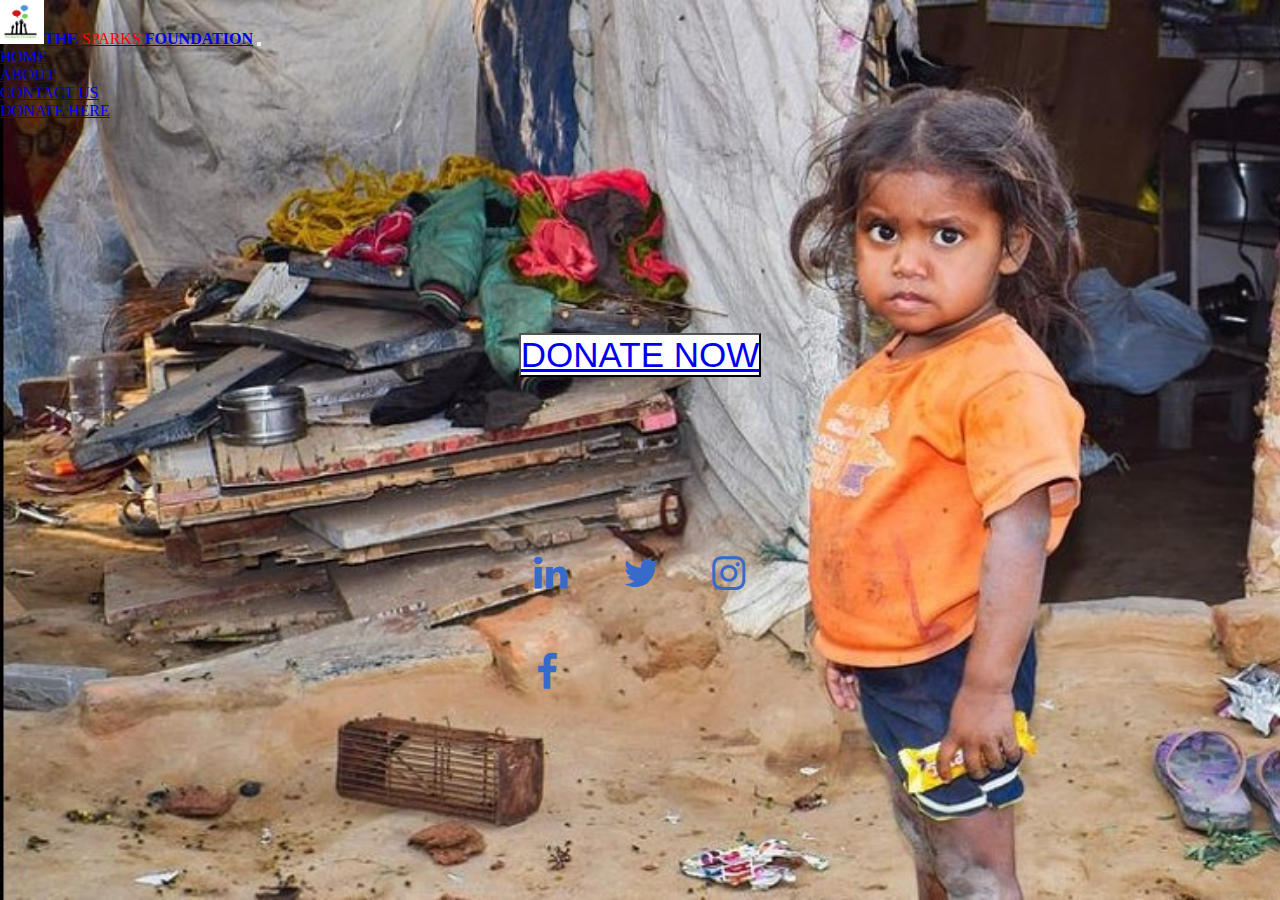
<file: index.html>
<!DOCTYPE html>
<html lang="en">

<head>
    <meta charset="UTF-8">
    <meta http-equiv="X-UA-Compatible" content="IE=edge">
    <meta name="viewport" content="width=device-width, initial-scale=1.0">
    <meta name="keywords"
        content="poverty,poverty in india,underdevelopment,starvation,impoverishment,poorness,help for needy people,poverty & hunger">
    <meta name="robots" content="INDEX,FOLLOW">
    <link rel="stylesheet" href="https://cdnjs.cloudflare.com/ajax/libs/font-awesome/4.7.0/css/font-awesome.min.css">
    <link href="https://cdn.jsdelivr.net/npm/bootstrap@5.2.1/dist/css/bootstrap.min.css" rel="stylesheet" integrity="sha384-iYQeCzEYFbKjA/T2uDLTpkwGzCiq6soy8tYaI1GyVh/UjpbCx/TYkiZhlZB6+fzT" crossorigin="anonymous">

    <title>Home Page</title>
    <link rel="stylesheet" href="style.css">



</head>

<body>
    <!-- -------------------------------------------------------------------------------------------------------------- -->
    <!-- <nav id="navbar">
        <div id="logo">
            <img src="logoimg.jpg" alt="Sparkhumanityservice.com" >
        
        </div>
        <ul>
            <li class="item"><a href="index.html">HOME</a></li>
            <li class="item"><a href="about.html">ABOUT</a></li>
            <li class="item"><a href="contact.html">CONTACT US</a></li>

        </ul>
    </nav> -->
    <!-- -------------------------------------------------------------------------------------------------------------- -->
    <nav class="navbar navbar-expand-lg bg-light">
        <div class="container-fluid">
            
            <a class="navbar-brand" href="index.html"><img id="navbarimg" src="logoimg.jpg" style = "height: 44px;" alt="Sparkhumanityservice.com"  ><b>THE</b> <span style="color: red;">SPARKS</span> <b>FOUNDATION</b></a>
            <button class="navbar-toggler" type="button" data-bs-toggle="collapse"
                data-bs-target="#navbarSupportedContent" aria-controls="navbarSupportedContent" aria-expanded="false"
                aria-label="Toggle navigation">
                <span class="navbar-toggler-icon"></span>
            </button>
            <div class="collapse navbar-collapse" id="navbarSupportedContent">
                <ul class="navbar-nav me-auto mb-2 mb-lg-0">
                    <li class="nav-item">
                        <a class="nav-link active" aria-current="page" href="index.html">HOME</a>
                    </li>
                    <li class="nav-item">
                        <a class="nav-link" href="about.html">ABOUT</a>
                    </li>
                    <li class="nav-item">
                        <a class="nav-link" href="contact.html">CONTACT US</a>
                    </li>
                    <li class="nav-item">
                        <a class="nav-link" href="donation.html">DONATE HERE</a>
                    </li>
                </ul>
            </div>
        </div>
    </nav>

    <!-- <section id="home">
        <h1 class="firstline">Whoever oppresses the poor shows contempt for their Maker ,but whoever is kind to the
            needy honours God.</h1>
        <h2 class="secondline"><br> WE RISE BY LIFTING OTHERS.</h2>
        <button class="btn"> <a href=donation.html>DONATE NOW</a></button>

    </section> -->
    
    <section id="home">
        <!-- <h2 class="secondline"> WE RISE BY LIFTING OTHERS.</h2> -->
        <!-- <button type="button" class="btn btn-success">Success</button> -->
        <button  type="button" id="donate_btn" class="btn btn-light btn-lg" > <a href=donation.html>DONATE NOW</a></button>
        <footer>
            <div id="icon">
                <a href="https://www.linkedin.com/company/the-sparks-foundation/" target="_blank"
                    class="fa fa-linkedin"></a>
                <a href="http://twitter.com/tsfsignapore?s=09" target="_blank" class="fa fa-twitter"></a>
                <a href="https://www.instagram.com/thesparkfoundation.info" target="_blank" class="fa fa-instagram"></a>
                <a href="https://m.facebook.com/1019355984908311/" target="_blank" class="fa fa-facebook"></a>
            </div>
        </footer>
    </section>

    <!-- <section id="contact">

    </section> -->


    <!-- <nav id="mainpage">
        <footer>
            <div id="icon">
                <a href="https://www.linkedin.com/company/the-sparks-foundation/" target="_blank"
                    class="fa fa-linkedin"></a>
                <a href="http://twitter.com/tsfsignapore?s=09" target="_blank" class="fa fa-twitter"></a>
                <a href="https://www.instagram.com/thesparkfoundation.info" target="_blank" class="fa fa-instagram"></a>
                <a href="https://m.facebook.com/1019355984908311/" target="_blank" class="fa fa-facebook"></a>
            </div>
        </footer>
    </nav> -->


    <script src="https://cdn.jsdelivr.net/npm/bootstrap@5.2.1/dist/js/bootstrap.bundle.min.js"
        integrity="sha384-u1OknCvxWvY5kfmNBILK2hRnQC3Pr17a+RTT6rIHI7NnikvbZlHgTPOOmMi466C8"
        crossorigin="anonymous"></script>

</body>

</html>
</file>
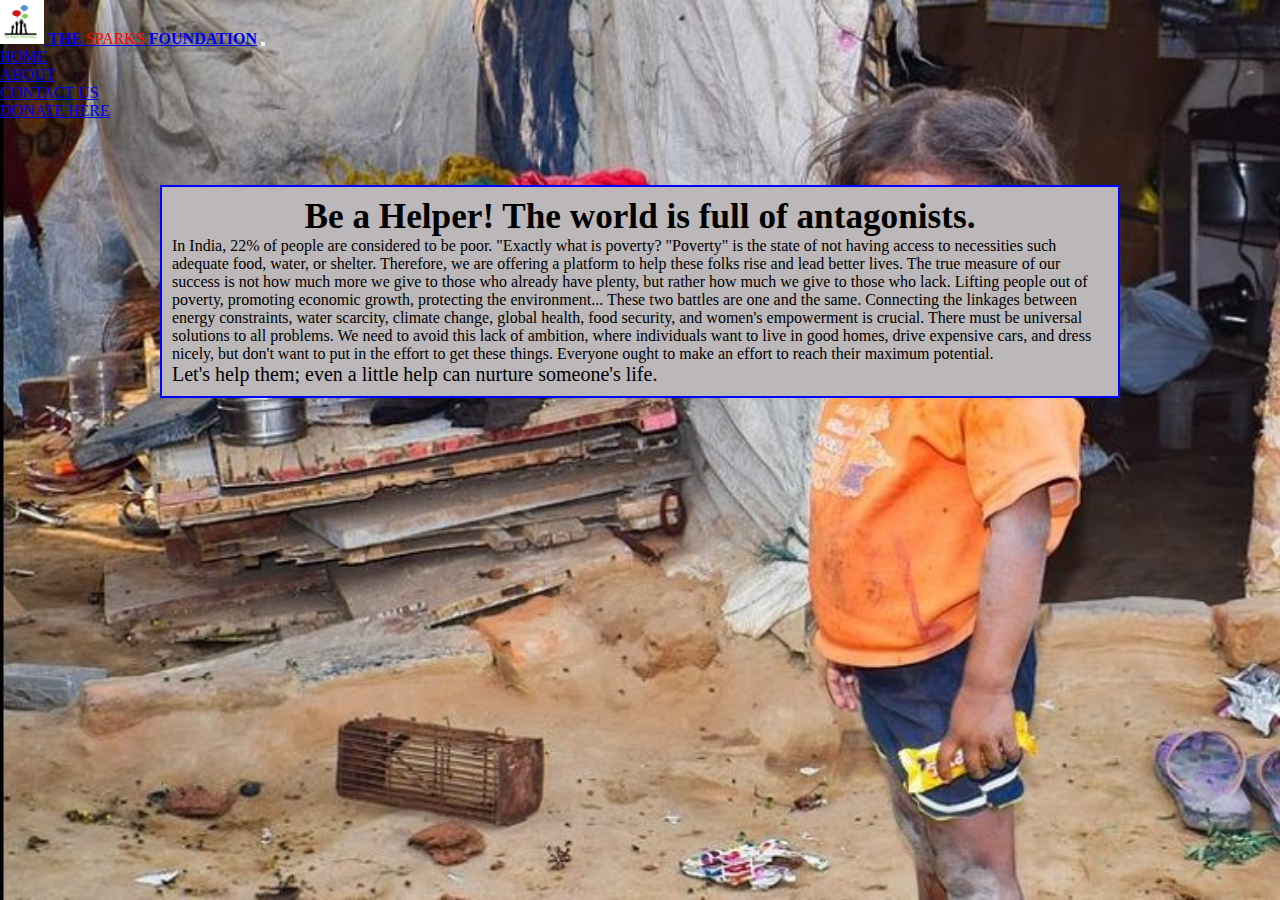
<file: about.html>
<!DOCTYPE html>
<html lang="en">

<head>
    <meta charset="UTF-8">
    <meta http-equiv="X-UA-Compatible" content="IE=edge">
    <meta name="viewport" content="width=device-width, initial-scale=1.0">
    <link rel="stylesheet" href="https://cdnjs.cloudflare.com/ajax/libs/font-awesome/4.7.0/css/font-awesome.min.css">
    <link href="https://cdn.jsdelivr.net/npm/bootstrap@5.2.1/dist/css/bootstrap.min.css" rel="stylesheet"
        integrity="sha384-iYQeCzEYFbKjA/T2uDLTpkwGzCiq6soy8tYaI1GyVh/UjpbCx/TYkiZhlZB6+fzT" crossorigin="anonymous">

    <link rel="stylesheet" type="text/css" href="style.css">
    <title>About Us</title>
</head>

<body>
    <!-- <nav id="navbarabt">
        
        <ul>
            <li class="item"><a href="index.html">HOME</a></li>
            <li class="item"><a href="about.html">ABOUT</a></li>
            <li class="item"><a href="contact.html">CONTACT US</a></li>

        </ul>
    </nav> -->
    <nav class="navbar navbar-expand-lg bg-light">
        <div class="container-fluid">

            <a class="navbar-brand" href="index.html"><img id="navbarimg" src="logoimg.jpg" style="height: 44px;"
                    alt="Sparkhumanityservice.com"> <b>THE</b> <span style="color: red;">SPARKS</span> <b>FOUNDATION</b></a>
            <button class="navbar-toggler" type="button" data-bs-toggle="collapse"
                data-bs-target="#navbarSupportedContent" aria-controls="navbarSupportedContent" aria-expanded="false"
                aria-label="Toggle navigation">
                <span class="navbar-toggler-icon"></span>
            </button>
            <div class="collapse navbar-collapse" id="navbarSupportedContent">
                <ul class="navbar-nav me-auto mb-2 mb-lg-0">
                    <li class="nav-item">
                        <a class="nav-link active" aria-current="page" href="index.html">HOME</a>
                    </li>
                    <li class="nav-item">
                        <a class="nav-link" href="about.html">ABOUT</a>
                    </li>
                    <li class="nav-item">
                        <a class="nav-link" href="contact.html">CONTACT US</a>
                    </li>
                    <li class="nav-item">
                        <a class="nav-link" href="donation.html">DONATE HERE</a>
                    </li>
                </ul>
            </div>
        </div>
    </nav>

    <!-- <div id = "information">
    
        
        <h1 class="1stquote">There are people in the world so hungry, that God cannot appear to them except in the form of bread.</h1>
        <div id="aboutpageimg"><img src="poverty.jpg" alt=""></div>
    
        22% of the total population in India (around 270 crores) live in poverty. “What exactly is poverty?”, 
         Poverty means living in conditions of where a person doesn’t have basic needs like proper food, water or shelter.
        The test of our progress is not whether we add more to the abundance of those who have much; it is whether we provide enough for those who have too little...
        Saving our planet, lifting people out of poverty, advancing economic growth... these are one and the same fight. We must connect the dots between climate change, water scarcity, energy shortages, global health, food security and women empowerment. 
        Solutions to one problem must be solutions for all.
        We need to steer clear of this poverty of ambition, where people want to drive fancy cars and wear nice clothes and live in nice apartments but don't want to work hard to accomplish these things. Everyone should try to realize their full potential.
        Our small help can nourish someones life,Lets help them ......
    </div> -->

    <div id="information">


        <h1 class="1stquote">Be a Helper! The world is full of antagonists.</h1>
        <!-- <div id="aboutpageimg"><img src="poverty.jpg" alt=""></div> -->

        In India, 22% of people are considered to be poor. "Exactly what is poverty? "Poverty" is the state of not
        having access to necessities such adequate food, water, or shelter. Therefore, we are offering a platform to
        help these folks rise and lead better lives. The true measure of our success is not how much more we give to
        those who already have plenty, but rather how much we give to those who lack. Lifting people out of poverty,
        promoting economic growth, protecting the environment... These two battles are one and the same. Connecting the
        linkages between energy constraints, water scarcity, climate change, global health, food security, and women's
        empowerment is crucial.
        There must be universal solutions to all problems.

        We need to avoid this lack of ambition, where individuals want to live in good homes, drive expensive cars, and
        dress nicely, but don't want to put in the effort to get these things. Everyone ought to make an effort to reach
        their maximum potential.
        <br>
        <span > Let's help them; even a little help can nurture someone's life. </span>
        
    </div>
    
</body>

</html>
</file>
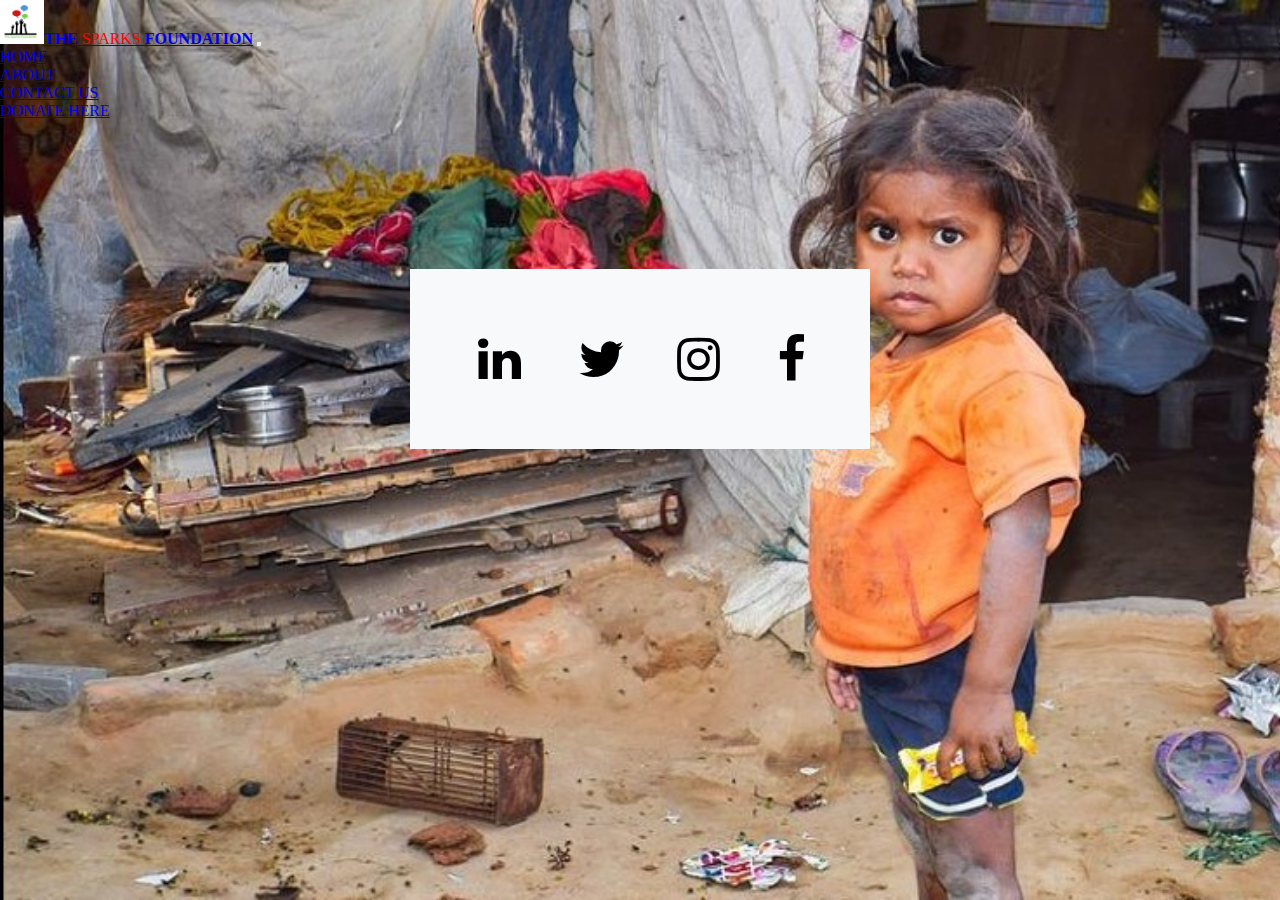
<file: contact.html>
<!DOCTYPE html>
<html lang="en">
<head>
    <meta charset="UTF-8">
    <meta http-equiv="X-UA-Compatible" content="IE=edge">
    <meta name="viewport" content="width=device-width, initial-scale=1.0">
    <link rel="stylesheet" href="https://cdnjs.cloudflare.com/ajax/libs/font-awesome/4.7.0/css/font-awesome.min.css">
    <!-- <link rel="stylesheet" href="https://cdnjs.cloudflare.com/ajax/libs/font-awesome/4.7.0/css/font-awesome.min.css"> -->
    <link href="https://cdn.jsdelivr.net/npm/bootstrap@5.2.1/dist/css/bootstrap.min.css" rel="stylesheet" integrity="sha384-iYQeCzEYFbKjA/T2uDLTpkwGzCiq6soy8tYaI1GyVh/UjpbCx/TYkiZhlZB6+fzT" crossorigin="anonymous">

    <link rel="stylesheet" type="text/css" href="style.css">
    <title>Contact Us</title>
</head>
<body>
    <!-- <div class="details">
        <nav class="unique">
            <ul>
                <li><a href="index.html">HOME</a></li>
                 <li><a href="about.html">ABOUT</a></li> 
                 <li><a class="active">CONTACT</a></li> 
            
            </ul>
        </nav>
    </div> -->
    <nav class="navbar navbar-expand-lg bg-light">
        <div class="container-fluid">
            
            <a class="navbar-brand" href="index.html"><img id="navbarimg" src="logoimg.jpg" style = "height: 44px;" alt="Sparkhumanityservice.com"  ><b>THE</b> <span style="color: red;">SPARKS</span> <b>FOUNDATION</b></a>
            <button class="navbar-toggler" type="button" data-bs-toggle="collapse"
                data-bs-target="#navbarSupportedContent" aria-controls="navbarSupportedContent" aria-expanded="false"
                aria-label="Toggle navigation">
                <span class="navbar-toggler-icon"></span>
            </button>
            <div class="collapse navbar-collapse" id="navbarSupportedContent">
                <ul class="navbar-nav me-auto mb-2 mb-lg-0">
                    <li class="nav-item">
                        <a class="nav-link active" aria-current="page" href="index.html">HOME</a>
                    </li>
                    <li class="nav-item">
                        <a class="nav-link" href="about.html">ABOUT</a>
                    </li>
                    <li class="nav-item">
                        <a class="nav-link" href="contact.html">CONTACT US</a>
                    </li>
                    <li class="nav-item">
                        <a class="nav-link" href="donation.html">DONATE HERE</a>
                    </li>
                </ul>
            </div>
        </div>
    </nav>

    <br><br>
    <br><br>

    <!-- <div class="section">
        <img src="contactimg.jpg" alt="" class="section-img">
        <p>
        </p>
        <ul>
            <div id="icon2">
            <li><a href="https://www.linkedin.com/company/the-sparks-foundation/" target="_blank"class ="fa fa-linkedin"></a></li>
            <li><a href="http://twitter.com/tsfsignapore?s=09" target="_blank"class ="fa fa-twitter"></a></li>
            <li><a href="https://www.instagram.com/thesparkfoundation.info" target="_blank"class ="fa fa-instagram"></a></li>
            <li><a href="https://m.facebook.com/1019355984908311/" target="_blank"class ="fa fa-facebook"></a></li>
            </div>
        </ul>
    </div> -->

    <div class="section">
        <ul>
            <div id="icon2">
            <li><a href="https://www.linkedin.com/company/the-sparks-foundation/" target="_blank"class ="fa fa-linkedin"></a></li>
            <li><a href="http://twitter.com/tsfsignapore?s=09" target="_blank"class ="fa fa-twitter"></a></li>
            <li><a href="https://www.instagram.com/thesparkfoundation.info" target="_blank"class ="fa fa-instagram"></a></li>
            <li><a href="https://m.facebook.com/1019355984908311/" target="_blank"class ="fa fa-facebook"></a></li>
            </div>
        </ul>
    </div>


</body>
</html>
</file>
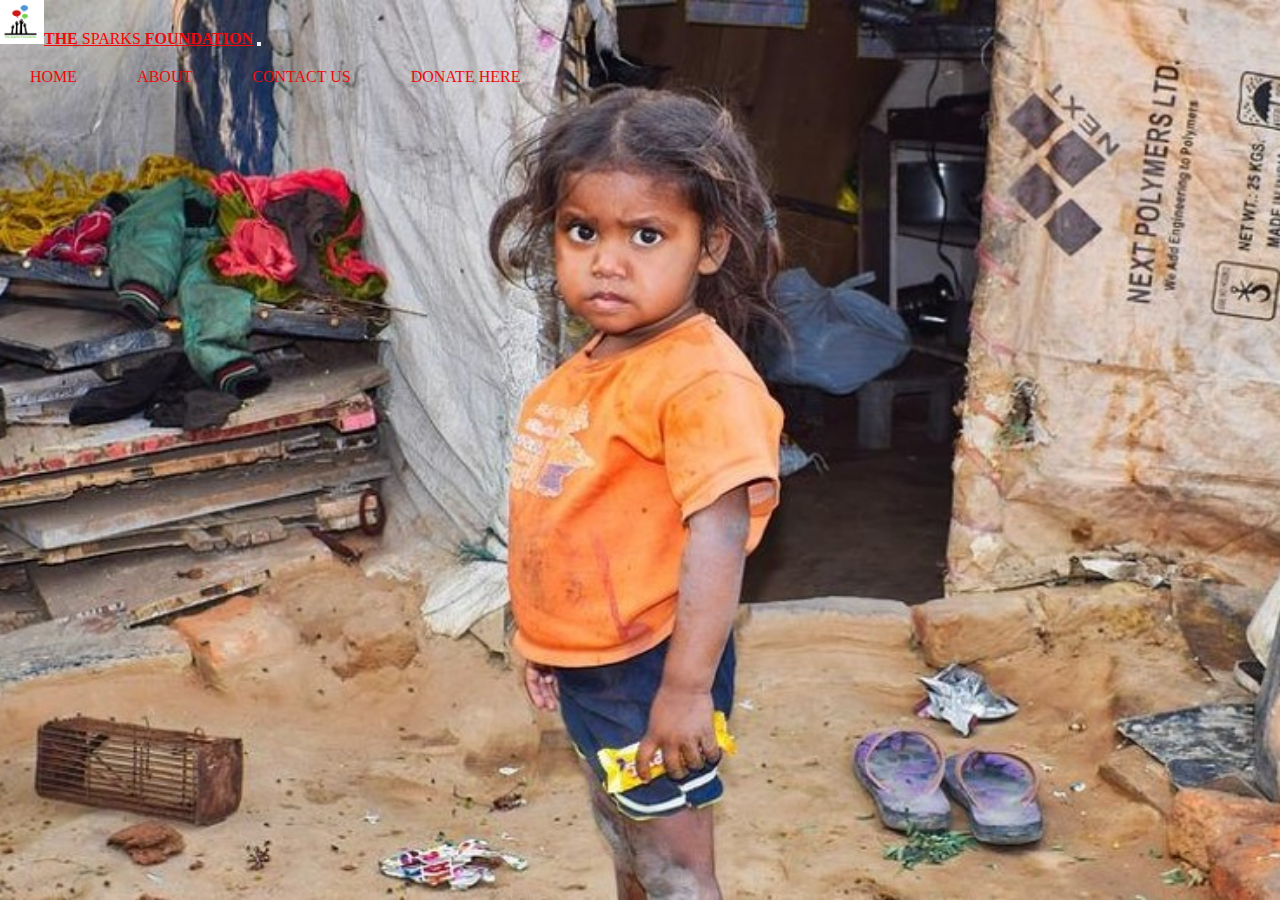
<file: donation.html>
<!DOCTYPE html>
<html>

<head>
    <title>Sparks Foundation</title>
    <meta name="viewport" content="width=device-width, initial-scale=1.0">

    <link rel="stylesheet" href="donation.css">
    <style font-family: 'Montserrat' , sans-serif;></style>
    <link href="https://cdn.jsdelivr.net/npm/bootstrap@5.2.1/dist/css/bootstrap.min.css" rel="stylesheet" integrity="sha384-iYQeCzEYFbKjA/T2uDLTpkwGzCiq6soy8tYaI1GyVh/UjpbCx/TYkiZhlZB6+fzT" crossorigin="anonymous">


</head>

<body>
    <header class="header" style="margin-top: 0px;">
        <!-- <div class="heading">
            <h3 style="margin-left: 5px; margin-top: 30px;"><a href="spark.html" class="heading">SPARKS FOUNDATION</a>
            </h3>
        </div> -->
        <!-- <input class="menu-btn" type="checkbox" id="menu-btn" />
        <label class="menu-icon" for="menu-btn"><span class="navicon"></span></label> -->
        <!-- <ul class="menu">
            <li><a href="index.html">HOME</a></li>
            <li><a href="about.html">ABOUT</a></li>
            <li><a href="contact.html">CONTACT US</a></li>

        </ul> -->
        <nav class="navbar navbar-expand-lg bg-light">
            <div class="container-fluid">
                
                <a class="navbar-brand" href="index.html"><img id="navbarimg" src="logoimg.jpg" style = "height: 44px;" alt="Sparkhumanityservice.com"  ><b>THE</b> <span style="color: red;">SPARKS</span> <b>FOUNDATION</b></a>
                <button class="navbar-toggler" type="button" data-bs-toggle="collapse"
                    data-bs-target="#navbarSupportedContent" aria-controls="navbarSupportedContent" aria-expanded="false"
                    aria-label="Toggle navigation">
                    <span class="navbar-toggler-icon"></span>
                </button>
                <div class="collapse navbar-collapse" id="navbarSupportedContent">
                    <ul class="navbar-nav me-auto mb-2 mb-lg-0">
                        <li class="nav-item">
                            <a class="nav-link active" aria-current="page" href="index.html">HOME</a>
                        </li>
                        <li class="nav-item">
                            <a class="nav-link" href="about.html">ABOUT</a>
                        </li>
                        <li class="nav-item">
                            <a class="nav-link" href="contact.html">CONTACT US</a>
                        </li>
                        <li class="nav-item">
                            <a class="nav-link" href="donation.html">DONATE HERE</a>
                        </li>
                    </ul>
                </div>
            </div>
        </nav>

        <div class="excel">
            <div class='redbg' >
                <form style="margin: 76px 10px 15px 242px">
                    <script src="https://checkout.razorpay.com/v1/payment-button.js"
                        data-payment_button_id="pl_Hlx3NGg531vvmc" async> </script>
                </form>
            </div>
        </div>


    </header>

</body>

</html>
</file>
<file: style.css>
*{
    margin:0;
    padding:0;
}
:root{
    --navbar-height:60px;

}

#navbar{
    display:flex;
    align-items: center;
}
#logo{
 margin:5px 2px;

}
#logo.img{
 margin:8px 3px;
 height:40px;
}
#navbar{
    position: relative;
}

#navbar ul{
  display:flex;
}
#navbar::before{
    content:"";
    background:rgb(241, 108, 168);
    position:absolute;
    height:100%;
    width:100%;
    z-index:-1;
    opacity: 1px;
}
#navbar ul li{
    list-style:none;
    font-size:1.8rem;

}
#navbar ul li a{
    color:rgb(10, 1, 49);
    display:block;
    padding: 3px 20px ;
    border-radius: 22px;
    text-decoration: none;

}
#navbar ul li a:hover{
    color:rgb(109, 6, 245);
    display:block;
    padding: 3px 20px ;
    border-radius: 22px;
    text-decoration: none;

}
#home{
    padding:1px 1px ;
    justify-content: center;
    height: auto;
    background-attachment: fixed;

}
#home::before{
    content:"";
    /* background :url('./bg.jpg'); */
    position:absolute;
    height:80%;
    width:100%;
    z-index:-1;
    opacity: 0.89;
}
#home h1{
    color:rgb(19,18,18);
    text-align: center;
    font-size: 2.1rem;
    
    background:rgb(139, 190, 187);
}
.firstline{
    font-size:3.9rem;
    padding:40px 3px;
    

}
#home h2{
    color: rgb(41 112 217);
    text-align: center;
    font-family:sans serif;
    font-size: 2.2rem;
}

/* #home h2:hover{
    color: rgb(183, 67, 255);
    text-align: center;
    font-family:sans serif;
    font-size: 2.3rem;
} */

.secondline{
    font-size:12rem;
    padding:5px 40px 160px 40px;
}
/* #home button{
    color:red;
    display:flex;
    justify-content: center;
    text-align: center;
    margin:auto;
    font-size:2.3rem;
    color:black;
    background-color:rgb(233 ,88, 88);
    border-radius: 30px;
} */
/* #home button:hover{
    color:rgb(206, 218, 153);
    display:flex;
    justify-content: center;
    text-align: center;
    margin:auto;
    font-size:2.3rem;

}  */
/* .btn{
    padding:4px 2px;
    font-size:3.2rem;
    border:2px solid blue;

} */
#donate_btn{
    display:flex;
    justify-content: center;
    text-align: center;
    margin: 212px auto 0px auto;
    color: #770ab0;
    background-color: #ffffff;
    font-size: 35px;
}
.fa{
    position:relative;
    padding: 30px;
    font-size:39px;
    width:25px;
    text-align:center;
    text-decoration: none;
    border-radius: 40%;
}

#mainpage::before{
    content:"";
    background:rgba(235, 59, 5, 0.952);
    position:absolute;
    height: 12%;
    width:100%;
    z-index:-1;
    opacity: 0.4;
    text-align: center;
    

}
#icon { padding: 147px 503px 0px 503px;

}
/* .fa:hover{
    opacity: 0.9;
    color:red;
} */
.fa-linkedin{
    /* background:rgb(211, 128, 183); */
    color:rgb(56 107 201);
}
.fa-twitter{
    /* background:rgb(206, 218, 153); */
    color:rgb(56 107 201);
}
.fa-instagram{
    /* background:rgb(127, 189, 199); */
    color:rgb(56 107 201);
}.fa-facebook{
    /* background:rgb(155, 216, 153); */
    color:rgb(56 107 201);
}



.about{
    padding:0px opx;
}
:root{
    --navbarabt-height:60px;

}

#navbarabt{
    display:flex;
    align-items: center;
}

#navbarabt{
    position: relative;
}
#navbarabt ul{
  display:flex;
}
#navbarabt ::before{
    content:"";
    background:rgb(165, 224, 28);
    position:absolute;
    height:100%;
    width:100%;
    z-index:-1;
    opacity: 1px;
}
#navbarabt ul li{
    list-style:none;
    font-size:1.8rem;

}
#navbarabt  ul li a{
    color:rgb(4, 1, 15);
    display:block;
    padding: 3px 20px ;
    border-radius: 22px;
    text-decoration: none;

}

#navbarabt  ul li a:hover{
    color:rgb(245, 11, 11);
    display:block;
    padding: 3px 20px ;
    border-radius: 22px;
    text-decoration: none;

}



#aboutpageimg img{
    width: 1400px;
    height: 650px;
    opacity:1.4;}
#information{
    background: rgb(188 183 184);
    background-size: cover;
    background-repeat: no-repeat;
    background-blend-mode: darken;
    border: 2px solid blue;
    margin: 50px 10rem;
    padding: 10px;
    position: absolute;
    top: 15%;
}

#information h1 {
    font-family: Cambria, Cochin, Georgia, Times, 'Times New Roman', serif;
    font-size:2.2rem;
    text-align: center;
}
#information p {
    font-family: Cambria, Cochin, Georgia, Times, 'Times New Roman', serif;
    font-size:3.5rem;
}
#information span {
    font-family: Cambria, Cochin, Georgia, Times, 'Times New Roman', serif;
    font-size: 20px;
    text-align: center;
    color: #000000;
}
.unique{
    position:fixed;
    height:60px;
    width:100%;
    background:rgb(173, 75, 157);
}
.unique.section{
    padding:30px 70px;
    width:100px;
    height:80px;
}
.unique ul{
    float:right;
    margin-right:30px;
}
.unique ul li {
    margin:0 8px;
    list-style:none;
    line-height:60px;
    display:inline-block;
}
.unique ul li a{
    font-size:30px;
    color:rgb(12, 12, 11);
    padding: 5px 15px;
    text-decoration: none;
    font-family: -apple-system, BlinkMacSystemFont, 'Segoe UI', Roboto, Oxygen, Ubuntu, Cantarell, 'Open Sans', 'Helvetica Neue', sans-serif;
    transition: 5s;
}
.unique ul li a.active,
.unique ul li a:hover{
    border-radius: 4px;
    background :rgb(174 ,61, 112);
}
.details.center{
    font-family: -apple-system, BlinkMacSystemFont, 'Segoe UI', Roboto, Oxygen, Ubuntu, Cantarell, 'Open Sans', 'Helvetica Neue', sans-serif;
    transform: translate(-50% , -50%);
    top:60%;
    left:50%;
    position: absolute;
    user-select: none;

}
.center h1{
    text-align:center ;
    color:rgb(223, 21, 223);
    font-size:60px;
    font-weight:bold;
    width:500px;
}
.center.buttons{
    margin:4px 270px;
}
.buttons button{
   border-radius: 30px;
   border:2px solid brown;
   color:rgb(93, 236, 236);
   background: rgb(207, 134, 56);
   font-size:20px;
   height:60x;
   width:200px;
   font-size:20px;
   font-weight:25px;
   outline:none;
   cursor:pointer;
   transition:5s;
}
.buttons .btn2{
    margin-left:30px;
}
.buttons button:hover{
    background: deeppink;
}
body{
    /* background:url('contactbg.jpg') no-repeat; */
    background:url('bg.jpg') no-repeat;
    background-size: cover;
    margin:0;
    padding:0;
    height:100vh;
    /* opacity: 0.9; */
}
.section{
    font-family: -apple-system, BlinkMacSystemFont, 'Segoe UI', Roboto, Oxygen, Ubuntu, Cantarell, 'Open Sans', 'Helvetica Neue', sans-serif;
    background: rgb(248 249 250);
    color:peru;
    width:400px;
    margin:auto;
    padding:30px;
    margin-top:6%;
    text-align:center;
    
}
.section-img{
    width:200px;
    border-radius: 60%;
    height: 200px;

}
.section h1{
    color:black;
    font-family: -apple-system, BlinkMacSystemFont, 'Segoe UI', Roboto, Oxygen, Ubuntu, Cantarell, 'Open Sans', 'Helvetica Neue', sans-serif;
    font-size:50px;
    font-weight:100;
    letter-spacing: 6px;

}
.section h4{
    font-size: 12px;
    font-family: -apple-system, BlinkMacSystemFont, 'Segoe UI', Roboto, Oxygen, Ubuntu, Cantarell, 'Open Sans', 'Helvetica Neue', sans-serif;
    font-weight: 100;
    letter-spacing: 6px;
    color:black;
}
.section p{
    text-align:justify ;
}
ul{
    margin: 0;
    padding: 0;
}
.section li{
    margin:5px;
    list-style:none;
    display:inline-block;

}
.section li a{
    font-size:50px;
    text-decoration: none;
    color: black;
    transition: all ease-in-out 250ms;
}
.section li a:hover{
    color:red;
}
</file>
<file: donation.css>
* {
	margin: 0;
	padding: 0;
}
body {
    font-family:-apple-system, BlinkMacSystemFont, 'Segoe UI', Roboto, Oxygen, Ubuntu, Cantarell, 'Open Sans', 'Helvetica Neue', sans-serif;
    
}
body h2{
    color: rgb(17, 57, 236);
}
.heading h2{
    margin-top: 20px;
    margin-left: 50px;
}
header {
	background:url('bg.jpg');
	height: 100vh;
	-webkit-background-size: cover;
	background-size: cover;
	background-position: center center;
	position: relative;
}
.heading{
	float: left;
}
.heading img {
	width: 100%;
}
.redbg{
	position: absolute;
	width: 550px;
	height: 200px;
    margin: 10% 20%;
	text-align: center;
}
.redbg h3 {
	text-align: center;
	color: rgb(207, 223, 71);
	text-transform: uppercase;
	font-size: 40px;
    padding : 10px 10px;
}
.redbg h3 span {
	color: #0cf072;
}
.redbg a {
	border: 1px solid rgb(213, 236, 6);
	padding: 25px 25px;
	text-decoration: none;
	text-transform: uppercase;
	font-size: 14px;
	margin-top: 20px;
	display: inline-block;
	color: rgb(201, 7, 81);
}
.redbg a:hover {
	background: rgb(56, 25, 196);
	color: rgb(248, 51, 2);
}
.excel{
    /* height: 50vh; */
    height: 50px;
    width: auto;
    /* overflow: scroll; */
    /* overflow-x: hidden; */
    background-size: 6px 6px;
  }


@media (max-width:600px) {

	.heading {
		
		width: 80%;
    text-align: center;
    margin-left: 120px;
		
	}
	.redbg{
		width: 100%;
		height: auto;
    margin: 30% 0;
    overflow: scroll;
    overflow-x: hidden;
	}
	.redbg h1 {
		font-size: 30px;
  }
  .heading h3{
    text-align: center;
    width:140px;
    margin-left: 20px;
  }
  
}
body {
    margin: 0;
    font-family: Montserrat;
  }
  
  a {
    color: rgb(240, 9, 9);
  }
  
  
  
  .header {
    background-color: rgb(167, 101, 101);
    margin-top: 20px;
    position: fixed;
    width: 100%;
    z-index: 3;
  }
  
  .header ul {
    margin: 0;
    padding: 0;
    list-style: none;
    overflow: hidden;
    
  }
  
  .header li a {
    display: block;
    padding: 10px 20px;
    text-decoration: none;
  }
  
  .header li a:hover,
  .header .menu-btn:hover {
    background: #fff;
	color: #333;
  }
  
  .header .heading{
    display: block;
    float: left;
    font-size: 2em;
    padding: 20px 20px;
    text-decoration: none;
  }
  
  .header .menu {
    clear: both;
    max-height: 0;
    transition: max-height .1s ease-out;
  }
  
  .header .menu-icon {
  
    cursor: pointer;
    display: inline-block;
    padding: 30px 20px;
    position: relative;
    user-select: none;
  }
  
  .header .menu-icon .navicon {
    background: rgb(236, 149, 207);
    display: block;
    height: 2px;
    position: relative;
    transition: background .2s ease-out;
    width: 17px;
  }
  
  .header .menu-icon .navicon:before,
  .header .menu-icon .navicon:after {
    background: rgb(238, 194, 236);
    content: '';
    display: block;
    height: 100%;
    position: absolute;
    transition: all .2s ease-out;
    width: 100%;
  }
  
  .header .menu-icon .navicon:before {
    top: 4px;
  }
  
  .header .menu-icon .navicon:after {
    top: -4px;
  }
  
  .header .menu-btn {
    display: none;
  }
  
  .header .menu-btn:checked ~ .menu {
    max-height: 230px;
  }
  
  .header .menu-btn:checked ~ .menu-icon .navicon {
    background: transparent;
  }
  
  .header .menu-btn:checked ~ .menu-icon .navicon:before {
    transform: rotate(-45deg);
  }
  
  .header .menu-btn:checked ~ .menu-icon .navicon:after {
    transform: rotate(45deg);
  }
  
  .header .menu-btn:checked ~ .menu-icon:not(.steps) .navicon:before,
  .header .menu-btn:checked ~ .menu-icon:not(.steps) .navicon:after {
    top: 0;
  }
  
  
  @media (min-width: 48em) {
    .header li {
      float: left;
    }
    .header li a {
      padding: 20px 30px;
    }
    .header .menu {
      clear: none;
      float: right;
      max-height: none;
    }
    .header .menu-icon {
      display: none;
    }
  }
</file>
